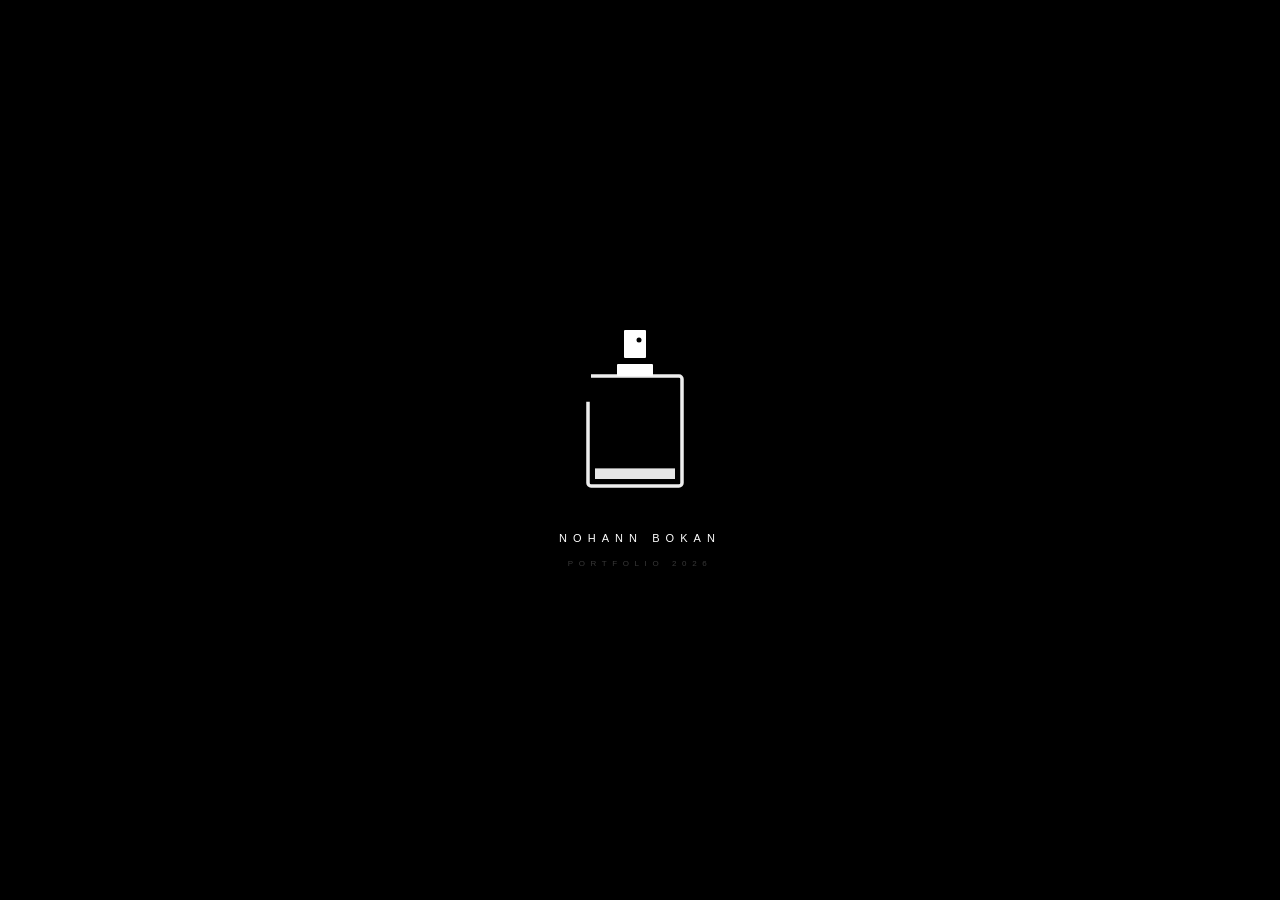
<file: index.html>
<!doctype html>
<html lang="fr">
  <head>
    <meta charset="UTF-8" />
    <link rel="icon" type="image/svg+xml" href="/assets/logo/logo.svg" />
    <meta name="viewport" content="width=device-width, initial-scale=1.0" />
    <title>Nohann Bokan — Direction Artistique & 3D</title>
    <meta name="description" content="Portfolio de Nohann Bokan, Directeur Artistique & Graphiste 3D spécialisé en parfumerie et luxe." />
    <script>(function(){var r=window.location.search.slice(1);if(r.indexOf('p=/')===0){var p=r.slice(2).replace(/~and~/g,'&');window.history.replaceState(null,null,p||(window.location.pathname+window.location.hash));}})();</script>
    <meta property="og:title" content="Nohann Bokan — Direction Artistique & 3D" />
    <meta property="og:description" content="Portfolio 2026 — Direction Artistique, Graphisme & 3D" />
    <meta property="og:type" content="website" />
    <link rel="preconnect" href="https://fonts.googleapis.com" />
    <link rel="preconnect" href="https://fonts.gstatic.com" crossorigin />
    <link href="https://fonts.googleapis.com/css2?family=Ballet:opsz@16..72&display=swap" rel="stylesheet" />
    <script type="module" crossorigin src="/assets/index-zYzk5BHJ.js"></script>
    <link rel="stylesheet" crossorigin href="/assets/index-CZS2HgGC.css">
  </head>
  <body>
    <div id="root"></div>
  </body>
</html>
</file>
<file: assets/index-CZS2HgGC.css>
/*! tailwindcss v4.3.0 | MIT License | https://tailwindcss.com */
@layer properties{@supports (((-webkit-hyphens:none)) and (not (margin-trim:inline))) or ((-moz-orient:inline) and (not (color:rgb(from red r g b)))){*,:before,:after,::backdrop{--tw-rotate-x:initial;--tw-rotate-y:initial;--tw-rotate-z:initial;--tw-skew-x:initial;--tw-skew-y:initial;--tw-border-style:solid;--tw-leading:initial;--tw-tracking:initial;--tw-blur:initial;--tw-brightness:initial;--tw-contrast:initial;--tw-grayscale:initial;--tw-hue-rotate:initial;--tw-invert:initial;--tw-opacity:initial;--tw-saturate:initial;--tw-sepia:initial;--tw-drop-shadow:initial;--tw-drop-shadow-color:initial;--tw-drop-shadow-alpha:100%;--tw-drop-shadow-size:initial;--tw-duration:initial;--tw-scale-x:1;--tw-scale-y:1;--tw-scale-z:1}}}@layer theme{:root,:host{--font-sans:ui-sans-serif, system-ui, sans-serif, "Apple Color Emoji", "Segoe UI Emoji", "Segoe UI Symbol", "Noto Color Emoji";--font-mono:ui-monospace, SFMono-Regular, Menlo, Monaco, Consolas, "Liberation Mono", "Courier New", monospace;--color-black:#000;--color-white:#fff;--spacing:.25rem;--container-md:28rem;--container-lg:32rem;--text-xs:.75rem;--text-xs--line-height:calc(1 / .75);--text-sm:.875rem;--text-sm--line-height:calc(1.25 / .875);--text-xl:1.25rem;--text-xl--line-height:calc(1.75 / 1.25);--text-4xl:2.25rem;--text-4xl--line-height:calc(2.5 / 2.25);--text-5xl:3rem;--text-5xl--line-height:1;--leading-tight:1.25;--default-transition-duration:.15s;--default-transition-timing-function:cubic-bezier(.4, 0, .2, 1);--default-font-family:var(--font-sans);--default-mono-font-family:var(--font-mono);--font-display:"Helvetica Now Display", "Helvetica Neue", Helvetica, Arial, sans-serif}}@layer base{*,:after,:before,::backdrop{box-sizing:border-box;border:0 solid;margin:0;padding:0}::file-selector-button{box-sizing:border-box;border:0 solid;margin:0;padding:0}html,:host{-webkit-text-size-adjust:100%;tab-size:4;line-height:1.5;font-family:var(--default-font-family,ui-sans-serif, system-ui, sans-serif, "Apple Color Emoji", "Segoe UI Emoji", "Segoe UI Symbol", "Noto Color Emoji");font-feature-settings:var(--default-font-feature-settings,normal);font-variation-settings:var(--default-font-variation-settings,normal);-webkit-tap-highlight-color:transparent}hr{height:0;color:inherit;border-top-width:1px}abbr:where([title]){-webkit-text-decoration:underline dotted;text-decoration:underline dotted}h1,h2,h3,h4,h5,h6{font-size:inherit;font-weight:inherit}a{color:inherit;-webkit-text-decoration:inherit;-webkit-text-decoration:inherit;-webkit-text-decoration:inherit;-webkit-text-decoration:inherit;text-decoration:inherit}b,strong{font-weight:bolder}code,kbd,samp,pre{font-family:var(--default-mono-font-family,ui-monospace, SFMono-Regular, Menlo, Monaco, Consolas, "Liberation Mono", "Courier New", monospace);font-feature-settings:var(--default-mono-font-feature-settings,normal);font-variation-settings:var(--default-mono-font-variation-settings,normal);font-size:1em}small{font-size:80%}sub,sup{vertical-align:baseline;font-size:75%;line-height:0;position:relative}sub{bottom:-.25em}sup{top:-.5em}table{text-indent:0;border-color:inherit;border-collapse:collapse}:-moz-focusring{outline:auto}progress{vertical-align:baseline}summary{display:list-item}ol,ul,menu{list-style:none}img,svg,video,canvas,audio,iframe,embed,object{vertical-align:middle;display:block}img,video{max-width:100%;height:auto}button,input,select,optgroup,textarea{font:inherit;font-feature-settings:inherit;font-variation-settings:inherit;letter-spacing:inherit;color:inherit;opacity:1;background-color:#0000;border-radius:0}::file-selector-button{font:inherit;font-feature-settings:inherit;font-variation-settings:inherit;letter-spacing:inherit;color:inherit;opacity:1;background-color:#0000;border-radius:0}:where(select:is([multiple],[size])) optgroup{font-weight:bolder}:where(select:is([multiple],[size])) optgroup option{padding-inline-start:20px}::file-selector-button{margin-inline-end:4px}::placeholder{opacity:1}@supports (not ((-webkit-appearance:-apple-pay-button))) or (contain-intrinsic-size:1px){::placeholder{color:currentColor}@supports (color:color-mix(in lab, red, red)){::placeholder{color:color-mix(in oklab, currentcolor 50%, transparent)}}}textarea{resize:vertical}::-webkit-search-decoration{-webkit-appearance:none}::-webkit-date-and-time-value{min-height:1lh;text-align:inherit}::-webkit-datetime-edit{display:inline-flex}::-webkit-datetime-edit-fields-wrapper{padding:0}::-webkit-datetime-edit{padding-block:0}::-webkit-datetime-edit-year-field{padding-block:0}::-webkit-datetime-edit-month-field{padding-block:0}::-webkit-datetime-edit-day-field{padding-block:0}::-webkit-datetime-edit-hour-field{padding-block:0}::-webkit-datetime-edit-minute-field{padding-block:0}::-webkit-datetime-edit-second-field{padding-block:0}::-webkit-datetime-edit-millisecond-field{padding-block:0}::-webkit-datetime-edit-meridiem-field{padding-block:0}::-webkit-calendar-picker-indicator{line-height:1}:-moz-ui-invalid{box-shadow:none}button,input:where([type=button],[type=reset],[type=submit]){appearance:button}::file-selector-button{appearance:button}::-webkit-inner-spin-button{height:auto}::-webkit-outer-spin-button{height:auto}[hidden]:where(:not([hidden=until-found])){display:none!important}html{scroll-behavior:smooth}body{color:#fff;font-family:var(--font-display);-webkit-font-smoothing:antialiased;-moz-osx-font-smoothing:grayscale;background:#000;overflow-x:hidden}@media (hover:hover){body{cursor:none}*{cursor:none!important}}::-webkit-scrollbar{width:2px}::-webkit-scrollbar-track{background:#000}::-webkit-scrollbar-thumb{background:#fff}}@layer components;@layer utilities{.pointer-events-none{pointer-events:none}.invisible{visibility:hidden}.visible{visibility:visible}.absolute{position:absolute}.fixed{position:fixed}.relative{position:relative}.inset-0{inset:calc(var(--spacing) * 0)}.top-0{top:calc(var(--spacing) * 0)}.top-full{top:100%}.right-0{right:calc(var(--spacing) * 0)}.bottom-10{bottom:calc(var(--spacing) * 10)}.bottom-14{bottom:calc(var(--spacing) * 14)}.left-0{left:calc(var(--spacing) * 0)}.left-6{left:calc(var(--spacing) * 6)}.z-10{z-index:10}.z-20{z-index:20}.z-\[100\]{z-index:100}.z-\[9999\]{z-index:9999}.mt-1{margin-top:calc(var(--spacing) * 1)}.mt-2{margin-top:calc(var(--spacing) * 2)}.mt-4{margin-top:calc(var(--spacing) * 4)}.mt-8{margin-top:calc(var(--spacing) * 8)}.mt-10{margin-top:calc(var(--spacing) * 10)}.mt-14{margin-top:calc(var(--spacing) * 14)}.mt-24{margin-top:calc(var(--spacing) * 24)}.mb-2{margin-bottom:calc(var(--spacing) * 2)}.mb-3{margin-bottom:calc(var(--spacing) * 3)}.mb-4{margin-bottom:calc(var(--spacing) * 4)}.mb-6{margin-bottom:calc(var(--spacing) * 6)}.mb-8{margin-bottom:calc(var(--spacing) * 8)}.mb-10{margin-bottom:calc(var(--spacing) * 10)}.mb-12{margin-bottom:calc(var(--spacing) * 12)}.mb-14{margin-bottom:calc(var(--spacing) * 14)}.mb-24{margin-bottom:calc(var(--spacing) * 24)}.block{display:block}.flex{display:flex}.grid{display:grid}.hidden{display:none}.inline-block{display:inline-block}.table{display:table}.h-12{height:calc(var(--spacing) * 12)}.h-16{height:calc(var(--spacing) * 16)}.h-\[1px\]{height:1px}.h-\[10px\]{height:10px}.h-auto{height:auto}.h-full{height:100%}.h-px{height:1px}.h-screen{height:100vh}.max-h-full{max-height:100%}.min-h-screen{min-height:100vh}.w-5{width:calc(var(--spacing) * 5)}.w-6{width:calc(var(--spacing) * 6)}.w-10{width:calc(var(--spacing) * 10)}.w-12{width:calc(var(--spacing) * 12)}.w-16{width:calc(var(--spacing) * 16)}.w-\[10px\]{width:10px}.w-auto{width:auto}.w-full{width:100%}.max-w-lg{max-width:var(--container-lg)}.max-w-md{max-width:var(--container-md)}.min-w-\[200px\]{min-width:200px}.flex-none{flex:none}.shrink-0{flex-shrink:0}.transform{transform:var(--tw-rotate-x,) var(--tw-rotate-y,) var(--tw-rotate-z,) var(--tw-skew-x,) var(--tw-skew-y,)}.grid-cols-1{grid-template-columns:repeat(1,minmax(0,1fr))}.flex-col{flex-direction:column}.items-center{align-items:center}.items-end{align-items:flex-end}.items-start{align-items:flex-start}.justify-between{justify-content:space-between}.justify-center{justify-content:center}.gap-2{gap:calc(var(--spacing) * 2)}.gap-3{gap:calc(var(--spacing) * 3)}.gap-4{gap:calc(var(--spacing) * 4)}.gap-5{gap:calc(var(--spacing) * 5)}.gap-6{gap:calc(var(--spacing) * 6)}.gap-8{gap:calc(var(--spacing) * 8)}.gap-10{gap:calc(var(--spacing) * 10)}.gap-20{gap:calc(var(--spacing) * 20)}.gap-\[5px\]{gap:5px}.overflow-hidden{overflow:hidden}.rounded-full{border-radius:3.40282e38px}.border{border-style:var(--tw-border-style);border-width:1px}.border-t{border-top-style:var(--tw-border-style);border-top-width:1px}.border-b{border-bottom-style:var(--tw-border-style);border-bottom-width:1px}.border-white\/10{border-color:#ffffff1a}@supports (color:color-mix(in lab, red, red)){.border-white\/10{border-color:color-mix(in oklab, var(--color-white) 10%, transparent)}}.border-white\/15{border-color:#ffffff26}@supports (color:color-mix(in lab, red, red)){.border-white\/15{border-color:color-mix(in oklab, var(--color-white) 15%, transparent)}}.border-white\/30{border-color:#ffffff4d}@supports (color:color-mix(in lab, red, red)){.border-white\/30{border-color:color-mix(in oklab, var(--color-white) 30%, transparent)}}.border-white\/40{border-color:#fff6}@supports (color:color-mix(in lab, red, red)){.border-white\/40{border-color:color-mix(in oklab, var(--color-white) 40%, transparent)}}.border-white\/60{border-color:#fff9}@supports (color:color-mix(in lab, red, red)){.border-white\/60{border-color:color-mix(in oklab, var(--color-white) 60%, transparent)}}.bg-black{background-color:var(--color-black)}.bg-black\/25{background-color:#00000040}@supports (color:color-mix(in lab, red, red)){.bg-black\/25{background-color:color-mix(in oklab, var(--color-black) 25%, transparent)}}.bg-black\/50{background-color:#00000080}@supports (color:color-mix(in lab, red, red)){.bg-black\/50{background-color:color-mix(in oklab, var(--color-black) 50%, transparent)}}.bg-white{background-color:var(--color-white)}.bg-white\/5{background-color:#ffffff0d}@supports (color:color-mix(in lab, red, red)){.bg-white\/5{background-color:color-mix(in oklab, var(--color-white) 5%, transparent)}}.bg-white\/20{background-color:#fff3}@supports (color:color-mix(in lab, red, red)){.bg-white\/20{background-color:color-mix(in oklab, var(--color-white) 20%, transparent)}}.object-cover{object-fit:cover}.p-1{padding:calc(var(--spacing) * 1)}.px-6{padding-inline:calc(var(--spacing) * 6)}.py-2{padding-block:calc(var(--spacing) * 2)}.py-3{padding-block:calc(var(--spacing) * 3)}.py-6{padding-block:calc(var(--spacing) * 6)}.py-12{padding-block:calc(var(--spacing) * 12)}.py-16{padding-block:calc(var(--spacing) * 16)}.py-20{padding-block:calc(var(--spacing) * 20)}.py-24{padding-block:calc(var(--spacing) * 24)}.py-36{padding-block:calc(var(--spacing) * 36)}.pt-8{padding-top:calc(var(--spacing) * 8)}.pt-24{padding-top:calc(var(--spacing) * 24)}.pb-1{padding-bottom:calc(var(--spacing) * 1)}.pb-32{padding-bottom:calc(var(--spacing) * 32)}.pl-6{padding-left:calc(var(--spacing) * 6)}.text-center{text-align:center}.text-left{text-align:left}.font-display{font-family:var(--font-display)}.text-4xl{font-size:var(--text-4xl);line-height:var(--tw-leading,var(--text-4xl--line-height))}.text-sm{font-size:var(--text-sm);line-height:var(--tw-leading,var(--text-sm--line-height))}.text-xl{font-size:var(--text-xl);line-height:var(--tw-leading,var(--text-xl--line-height))}.text-xs{font-size:var(--text-xs);line-height:var(--tw-leading,var(--text-xs--line-height))}.text-\[2\.5vw\]{font-size:2.5vw}.text-\[2vw\]{font-size:2vw}.text-\[3vw\]{font-size:3vw}.text-\[4\.5vw\]{font-size:4.5vw}.text-\[5vw\]{font-size:5vw}.text-\[8px\]{font-size:8px}.text-\[8vw\]{font-size:8vw}.text-\[9px\]{font-size:9px}.text-\[10px\]{font-size:10px}.text-\[10vw\]{font-size:10vw}.text-\[12vw\]{font-size:12vw}.text-\[14vw\]{font-size:14vw}.leading-\[2\.2\]{--tw-leading:2.2;line-height:2.2}.leading-none{--tw-leading:1;line-height:1}.leading-tight{--tw-leading:var(--leading-tight);line-height:var(--leading-tight)}.tracking-\[0\.1em\]{--tw-tracking:.1em;letter-spacing:.1em}.tracking-\[0\.2em\]{--tw-tracking:.2em;letter-spacing:.2em}.tracking-\[0\.3em\]{--tw-tracking:.3em;letter-spacing:.3em}.tracking-\[0\.4em\]{--tw-tracking:.4em;letter-spacing:.4em}.tracking-\[0\.05em\]{--tw-tracking:.05em;letter-spacing:.05em}.tracking-\[0\.5em\]{--tw-tracking:.5em;letter-spacing:.5em}.tracking-\[0\.12em\]{--tw-tracking:.12em;letter-spacing:.12em}.tracking-\[0\.15em\]{--tw-tracking:.15em;letter-spacing:.15em}.tracking-\[0\.18em\]{--tw-tracking:.18em;letter-spacing:.18em}.tracking-\[0\.25em\]{--tw-tracking:.25em;letter-spacing:.25em}.tracking-\[0\.28em\]{--tw-tracking:.28em;letter-spacing:.28em}.tracking-\[0\.35em\]{--tw-tracking:.35em;letter-spacing:.35em}.whitespace-nowrap{white-space:nowrap}.text-white{color:var(--color-white)}.text-white\/20{color:#fff3}@supports (color:color-mix(in lab, red, red)){.text-white\/20{color:color-mix(in oklab, var(--color-white) 20%, transparent)}}.text-white\/25{color:#ffffff40}@supports (color:color-mix(in lab, red, red)){.text-white\/25{color:color-mix(in oklab, var(--color-white) 25%, transparent)}}.text-white\/30{color:#ffffff4d}@supports (color:color-mix(in lab, red, red)){.text-white\/30{color:color-mix(in oklab, var(--color-white) 30%, transparent)}}.text-white\/35{color:#ffffff59}@supports (color:color-mix(in lab, red, red)){.text-white\/35{color:color-mix(in oklab, var(--color-white) 35%, transparent)}}.text-white\/40{color:#fff6}@supports (color:color-mix(in lab, red, red)){.text-white\/40{color:color-mix(in oklab, var(--color-white) 40%, transparent)}}.text-white\/50{color:#ffffff80}@supports (color:color-mix(in lab, red, red)){.text-white\/50{color:color-mix(in oklab, var(--color-white) 50%, transparent)}}.text-white\/55{color:#ffffff8c}@supports (color:color-mix(in lab, red, red)){.text-white\/55{color:color-mix(in oklab, var(--color-white) 55%, transparent)}}.text-white\/60{color:#fff9}@supports (color:color-mix(in lab, red, red)){.text-white\/60{color:color-mix(in oklab, var(--color-white) 60%, transparent)}}.text-white\/70{color:#ffffffb3}@supports (color:color-mix(in lab, red, red)){.text-white\/70{color:color-mix(in oklab, var(--color-white) 70%, transparent)}}.uppercase{text-transform:uppercase}.opacity-50{opacity:.5}.opacity-60{opacity:.6}.mix-blend-difference{mix-blend-mode:difference}.filter{filter:var(--tw-blur,) var(--tw-brightness,) var(--tw-contrast,) var(--tw-grayscale,) var(--tw-hue-rotate,) var(--tw-invert,) var(--tw-saturate,) var(--tw-sepia,) var(--tw-drop-shadow,)}.transition{transition-property:color,background-color,border-color,outline-color,text-decoration-color,fill,stroke,--tw-gradient-from,--tw-gradient-via,--tw-gradient-to,opacity,box-shadow,transform,translate,scale,rotate,filter,-webkit-backdrop-filter,backdrop-filter,display,content-visibility,overlay,pointer-events;transition-timing-function:var(--tw-ease,var(--default-transition-timing-function));transition-duration:var(--tw-duration,var(--default-transition-duration))}.transition-all{transition-property:all;transition-timing-function:var(--tw-ease,var(--default-transition-timing-function));transition-duration:var(--tw-duration,var(--default-transition-duration))}.transition-colors{transition-property:color,background-color,border-color,outline-color,text-decoration-color,fill,stroke,--tw-gradient-from,--tw-gradient-via,--tw-gradient-to;transition-timing-function:var(--tw-ease,var(--default-transition-timing-function));transition-duration:var(--tw-duration,var(--default-transition-duration))}.transition-opacity{transition-property:opacity;transition-timing-function:var(--tw-ease,var(--default-transition-timing-function));transition-duration:var(--tw-duration,var(--default-transition-duration))}.transition-transform{transition-property:transform,translate,scale,rotate;transition-timing-function:var(--tw-ease,var(--default-transition-timing-function));transition-duration:var(--tw-duration,var(--default-transition-duration))}.duration-300{--tw-duration:.3s;transition-duration:.3s}.duration-400{--tw-duration:.4s;transition-duration:.4s}.duration-500{--tw-duration:.5s;transition-duration:.5s}.duration-700{--tw-duration:.7s;transition-duration:.7s}.select-none{-webkit-user-select:none;user-select:none}@media (hover:hover){.group-hover\:scale-105:is(:where(.group):hover *){--tw-scale-x:105%;--tw-scale-y:105%;--tw-scale-z:105%;scale:var(--tw-scale-x) var(--tw-scale-y)}.group-hover\:scale-110:is(:where(.group):hover *){--tw-scale-x:110%;--tw-scale-y:110%;--tw-scale-z:110%;scale:var(--tw-scale-x) var(--tw-scale-y)}.group-hover\:bg-black\/30:is(:where(.group):hover *){background-color:#0000004d}@supports (color:color-mix(in lab, red, red)){.group-hover\:bg-black\/30:is(:where(.group):hover *){background-color:color-mix(in oklab, var(--color-black) 30%, transparent)}}.group-hover\:text-white\/80:is(:where(.group):hover *){color:#fffc}@supports (color:color-mix(in lab, red, red)){.group-hover\:text-white\/80:is(:where(.group):hover *){color:color-mix(in oklab, var(--color-white) 80%, transparent)}}.group-hover\:opacity-70:is(:where(.group):hover *){opacity:.7}.hover\:scale-105:hover{--tw-scale-x:105%;--tw-scale-y:105%;--tw-scale-z:105%;scale:var(--tw-scale-x) var(--tw-scale-y)}.hover\:border-white:hover{border-color:var(--color-white)}.hover\:bg-white\/5:hover{background-color:#ffffff0d}@supports (color:color-mix(in lab, red, red)){.hover\:bg-white\/5:hover{background-color:color-mix(in oklab, var(--color-white) 5%, transparent)}}.hover\:text-white:hover{color:var(--color-white)}}@media (width>=48rem){.md\:left-40{left:calc(var(--spacing) * 40)}.md\:flex{display:flex}.md\:hidden{display:none}.md\:w-40{width:calc(var(--spacing) * 40)}.md\:grid-cols-2{grid-template-columns:repeat(2,minmax(0,1fr))}.md\:grid-cols-3{grid-template-columns:repeat(3,minmax(0,1fr))}.md\:gap-32{gap:calc(var(--spacing) * 32)}.md\:px-40{padding-inline:calc(var(--spacing) * 40)}.md\:py-48{padding-block:calc(var(--spacing) * 48)}.md\:pl-40{padding-left:calc(var(--spacing) * 40)}.md\:text-5xl{font-size:var(--text-5xl);line-height:var(--tw-leading,var(--text-5xl--line-height))}.md\:text-\[1\.2vw\]{font-size:1.2vw}.md\:text-\[1\.6vw\]{font-size:1.6vw}.md\:text-\[2\.8vw\]{font-size:2.8vw}.md\:text-\[3\.5vw\]{font-size:3.5vw}.md\:text-\[5vw\]{font-size:5vw}.md\:text-\[6vw\]{font-size:6vw}.md\:text-\[7vw\]{font-size:7vw}.md\:text-\[8vw\]{font-size:8vw}.md\:text-\[9vw\]{font-size:9vw}.md\:text-\[12vw\]{font-size:12vw}}}@property --tw-rotate-x{syntax:"*";inherits:false}@property --tw-rotate-y{syntax:"*";inherits:false}@property --tw-rotate-z{syntax:"*";inherits:false}@property --tw-skew-x{syntax:"*";inherits:false}@property --tw-skew-y{syntax:"*";inherits:false}@property --tw-border-style{syntax:"*";inherits:false;initial-value:solid}@property --tw-leading{syntax:"*";inherits:false}@property --tw-tracking{syntax:"*";inherits:false}@property --tw-blur{syntax:"*";inherits:false}@property --tw-brightness{syntax:"*";inherits:false}@property --tw-contrast{syntax:"*";inherits:false}@property --tw-grayscale{syntax:"*";inherits:false}@property --tw-hue-rotate{syntax:"*";inherits:false}@property --tw-invert{syntax:"*";inherits:false}@property --tw-opacity{syntax:"*";inherits:false}@property --tw-saturate{syntax:"*";inherits:false}@property --tw-sepia{syntax:"*";inherits:false}@property --tw-drop-shadow{syntax:"*";inherits:false}@property --tw-drop-shadow-color{syntax:"*";inherits:false}@property --tw-drop-shadow-alpha{syntax:"<percentage>";inherits:false;initial-value:100%}@property --tw-drop-shadow-size{syntax:"*";inherits:false}@property --tw-duration{syntax:"*";inherits:false}@property --tw-scale-x{syntax:"*";inherits:false;initial-value:1}@property --tw-scale-y{syntax:"*";inherits:false;initial-value:1}@property --tw-scale-z{syntax:"*";inherits:false;initial-value:1}
</file>
